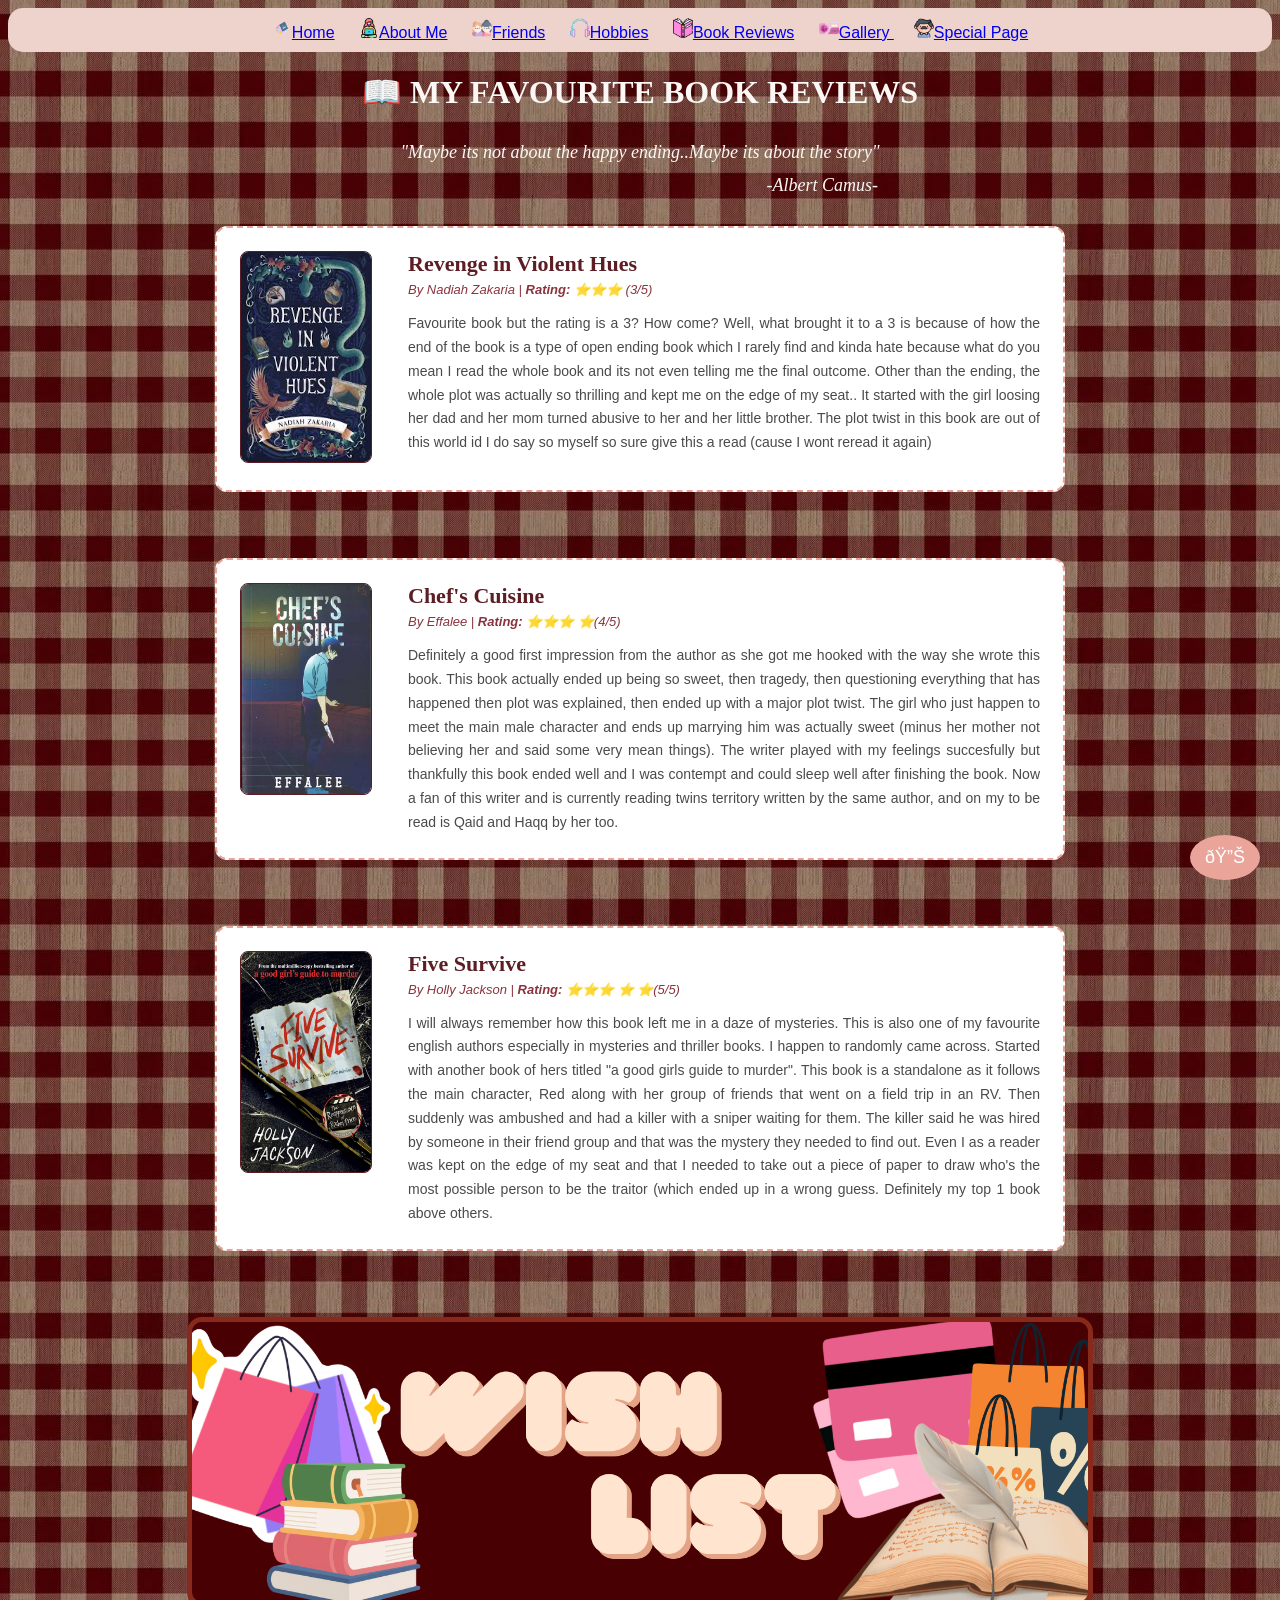
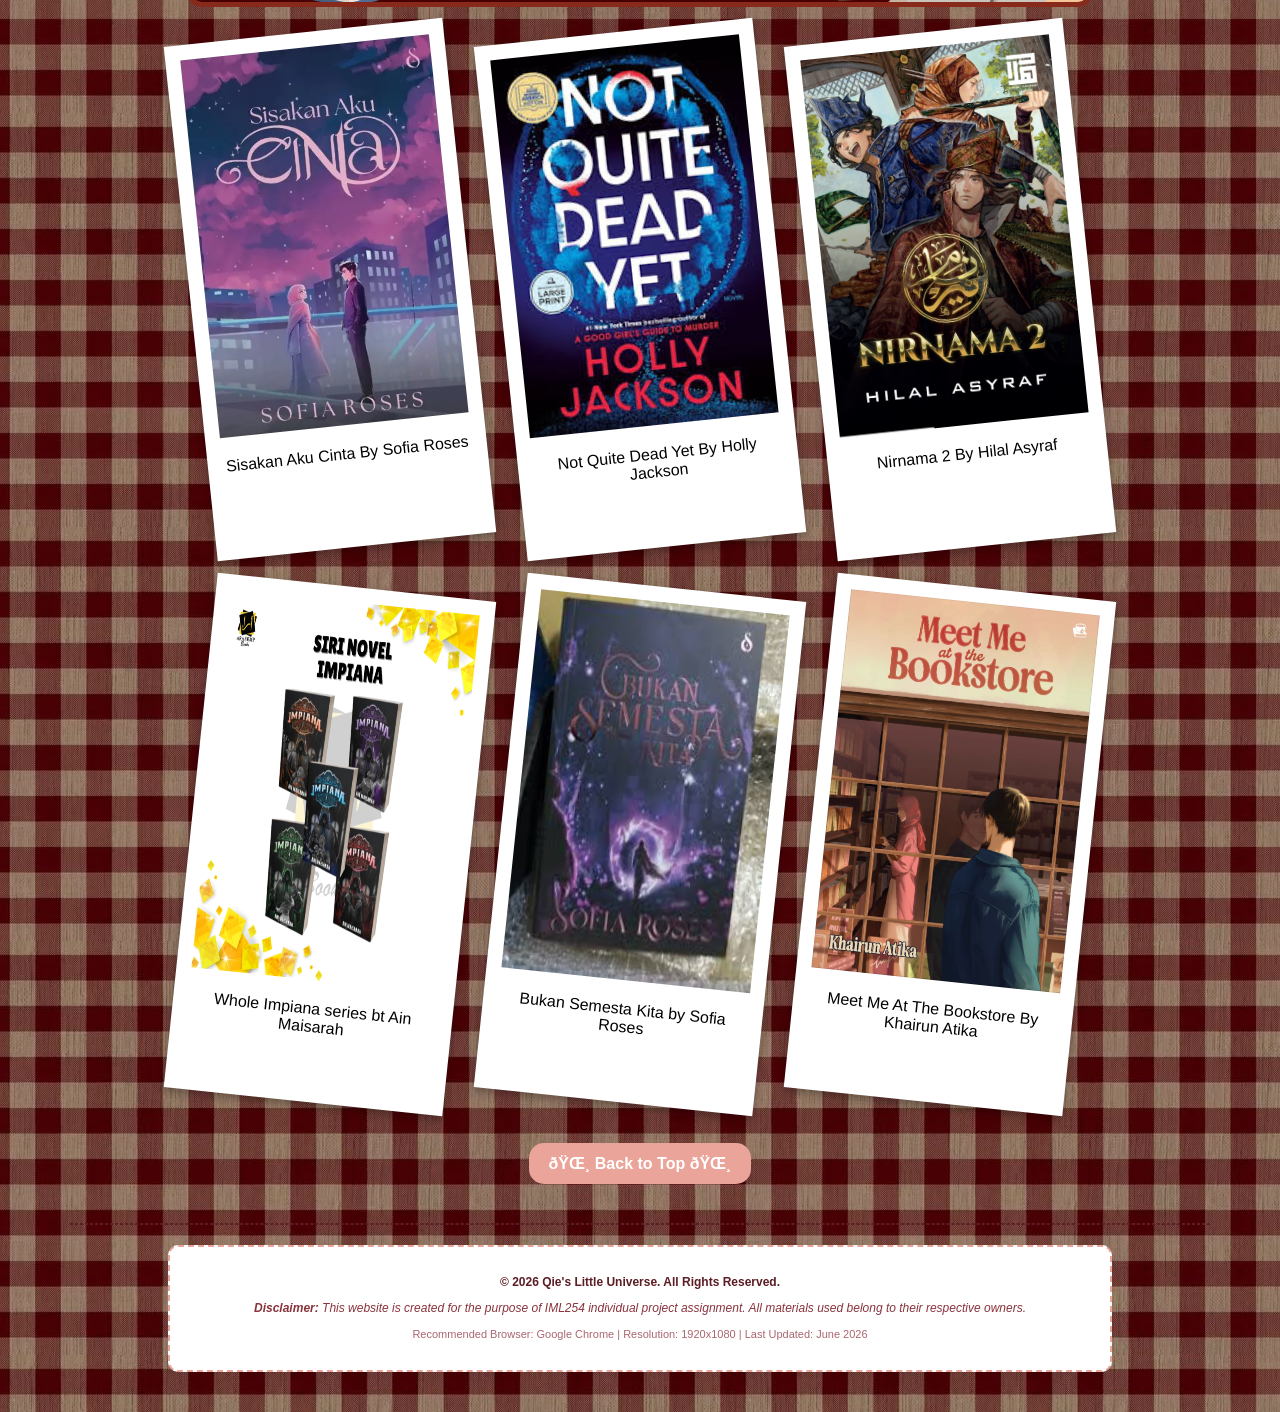
<file: books&review.html>
<!DOCTYPE html>
<html>

<link rel="stylesheet" type="text/css" href="style.css">
<head>
<a id="top"></a>
<div style="
background-color:#eed2cc;
padding:10px;
border-radius:15px;
justify-content:center;
display:flex;
align-items:center;">

	  <align-center>
		<a href="index.html" style="margin-left:20px"><img src="construction.png" width="20px">Home</a>
		 <a href="aboutme.html" style="margin-left:20px"><img src="digital-nomad.png" width="20px">About Me</a>
      	 	 <a href="friends.html" style="margin-left:20px;"><img src="bff.png" width="20px">Friends</a>
      	 	 <a href="hobby.html" style="margin-left:20px;"><img src="headphones.png" width="20px">Hobbies</a>
		<a href="books&review.html" style="margin-left:20px;"><img src="open-book.png" width="20px">Book Reviews</a>
       	 	<a href="gallery.html" style="margin-left:20px;"><img src="photo-camera.png" width="20px">Gallery </a>
       	 	<a href="dad.html" style="margin-left:20px;"><img src="man.png" width="20px">Special Page</a>
	</align-center>
</div>
	<title>Bookies&Reviews</title>
	<meta charset='utf-8'/>
</head>
<body>

<body style="
background-image:url('stripe2.jfif');
background-position:100%;">
</body>

<center>
<h1 style="font-family: 'Georgia', serif; color: #FBF7F4">
    &#128214; MY FAVOURITE BOOK REVIEWS</h1>

<pre class="albert-quote"><i>"Maybe its not about the happy ending..Maybe its about the story"
                                                                                 -Albert Camus-</i></pre>
</center>

<table align="center" width="850" class="book-box" style="background-color: #FFFFFF; border: 2px dashed #EAA499; border-radius: 12px; padding: 20px; margin-bottom: 30px;">
    <tr>
        <td width="150" valign="top">
            <img src="b&r/book1.jpg" width="130" height="210" class="book-img" style="border-radius: 8px; border: 1px solid #5C1D24;" />
        </td>
        
        <td valign="top" style="font-family: sans-serif; padding-left: 15px; text-align: left;">
            <h3 style="color: #5C1D24; font-family: 'Georgia', serif; font-size: 22px; margin: 0 0 5px 0;">Revenge in Violent Hues</h3>
            <div style="font-size: 13px; color: #8A333C; margin-bottom: 15px; font-style: italic;">
                By Nadiah Zakaria | <strong>Rating:</strong> &#11088;&#11088;&#11088; (3/5)
            </div>
            <p style="font-size: 14px; color: #4A4A4A; line-height: 1.7; margin: 0; text-align: justify;">
                Favourite book but the rating is a 3? How come? Well, what brought it to a 3 is because of how the end of the book is a type of open ending book which I rarely find and kinda hate because what do you 
mean I read the whole book and its not even telling me the final outcome. Other than the ending, the whole plot was actually so thrilling and kept me on the edge of my seat.. It started with the girl loosing her dad 
and her mom turned abusive to her and her little brother. The plot twist in this book are out of this world id I do say so myself so sure give this a read (cause I wont reread it again)
            </p>
        </td>
    </tr>
</table>

<br>
<br>


<table align="center" width="850" class="book-box" style="background-color: #FFFFFF; border: 2px dashed #EAA499; border-radius: 12px; padding: 20px; margin-bottom: 30px;">
    <tr>
        <td width="150" valign="top">
            <img src="b&r/book2.jpg" width="130" height="210" class="book-img" style="border-radius: 8px; border: 1px solid #5C1D24;" />
        </td>
        
        <td valign="top" style="font-family: sans-serif; padding-left: 15px; text-align: left;">
            <h3 style="color: #5C1D24; font-family: 'Georgia', serif; font-size: 22px; margin: 0 0 5px 0;">Chef's Cuisine</h3>
            <div style="font-size: 13px; color: #8A333C; margin-bottom: 15px; font-style: italic;">
                By Effalee | <strong>Rating:</strong> &#11088;&#11088;&#11088; &#11088;(4/5)
            </div>
            <p style="font-size: 14px; color: #4A4A4A; line-height: 1.7; margin: 0; text-align: justify;">
                Definitely a good first impression from the author as she got me hooked with the way she wrote this book. This book actually ended up being so sweet, then tragedy, then questioning everything that has happened
then plot was explained, then ended up with a major plot twist. The girl who just happen to meet the main male character and ends up marrying him was actually sweet (minus her mother not believing her and said some very
mean things). The writer played with my feelings succesfully but thankfully this book ended well and I was contempt and could sleep well after finishing the book. Now a fan of this writer and is currently reading twins territory
written by the same author, and on my to be read is Qaid and Haqq by her too.
            </p>
        </td>
    </tr>
</table>

<br>
<br>


<table align="center" width="850" class="book-box" style="background-color: #FFFFFF; border: 2px dashed #EAA499; border-radius: 12px; padding: 20px; margin-bottom: 30px;">
    <tr>
        <td width="150" valign="top">
            <img src="b&r/book4.jpg" width="130" height="220" class="book-img" style="border-radius: 8px; border: 1px solid #5C1D24;" />
        </td>
        
        <td valign="top" style="font-family: sans-serif; padding-left: 15px; text-align: left;">
            <h3 style="color: #5C1D24; font-family: 'Georgia', serif; font-size: 22px; margin: 0 0 5px 0;">Five Survive</h3>
            <div style="font-size: 13px; color: #8A333C; margin-bottom: 15px; font-style: italic;">
                By Holly Jackson | <strong>Rating:</strong> &#11088;&#11088;&#11088; &#11088; &#11088;(5/5)
            </div>
            <p style="font-size: 14px; color: #4A4A4A; line-height: 1.7; margin: 0; text-align: justify;">
                I will always remember how this book left me in a daze of mysteries. This is also one of my favourite english authors especially in mysteries and thriller books. I happen to randomly came across. Started with another book of hers titled "a good girls guide to murder".
This book is a standalone as it follows the main character, Red along with her group of friends that went on a field trip in an RV. Then suddenly was ambushed and had a killer with a sniper waiting for them. The killer said he was hired by someone in their friend group and that
was the mystery they needed to find out. Even I as a reader was kept on the edge of my seat and that I needed to take out a piece of paper to draw who's the most possible person to be the traitor (which ended up in a wrong guess. Definitely my top 1 book above others.
            </p>
        </td>
    </tr>
</table>

<br>
<br>

<center>
<image src="b&r/wish.png" 
height="280";
width:"1230";
style="border: 5px solid #872A1C;
border-radius: 15px">

<div style="
display:flex;
justify-content:center;
gap:30px;
margin-top:20px;">

<div class="polaroid2 tilt-left">
<a href="https://www.smobookstores.com/products/-semesta-publication-sisakan-aku-cinta" target="_blank">
        <img src="b&r/wish2.jpg"style="height:380px;width:250px;">
</a>
        <p>Sisakan Aku Cinta By Sofia Roses</p>

    </div>

<div class="polaroid2 tilt-left">
<a href="https://mphonline.com/products/not-quite-dead-yet-uk?srsltid=AfmBOopqDGOQp9rXPDXaJgfiqTN4UT0CuqtiMzJ0oZJ_4gd8ridB0OcQ" target="_blank">
        <img src="b&r/wish1.jpg" style="height:380px;width:250px;">
</a>
        <p>Not Quite Dead Yet By Holly Jackson</p>
    </div>

<div class="polaroid2 tilt-left">
<a href="https://www.imanshoppe.com/products/nirnama-2-by-hilal-asyraf?srsltid=AfmBOoqfV5PnSG9bTiX0wlSrct9lfsfdniB5tIwpJyFW3LDrjrp1din1" target="_blank">
        <img src="b&r/wish3.jpg"style="height:380px;width:250px;">
</a>
        <p>Nirnama 2 By Hilal Asyraf</p>
    </div>

</div>

<br>

<div style="
display:flex;
justify-content:center;
gap:30px;
margin-top:20px;">

<div class="polaroid2 tilt-right">
<a href="https://shopee.com.my/NOVEL-IMPIANA-THE-WANNABABES-AIN-MAISARAH-PAKEJ-EXCLUSIVE-ready-stock-i.9456630.23445376460" target="_blank">
        <img src="b&r/wish4.jpg"style="height:380px;width:250px;">
</a>
        <p>Whole Impiana series bt Ain Maisarah</p>

    </div>

<div class="polaroid2 tilt-right">
<a href="https://shopee.com.my/Novel-Bukan-Semesta-Kita-karya-Sofia-Roses-i.835785572.54459609842" target="_blank">
        <img src="b&r/wish5.jpg" style="height:380px;width:250px;">
</a>
        <p>Bukan Semesta Kita by Sofia Roses</p>
    </div>

<div class="polaroid2 tilt-right">
<a href="https://www.imanshoppe.com/products/meet-me-at-the-bookstore-by-khairun-atika-kamsan?srsltid=AfmBOor8UN2_5crv49v7P2TbHz5jy2eRwiOpGglZAeqs0FmdE9DOLDNU" target="_blank">
        <img src="b&r/wish6.jpg"style="height:380px;width:250px;">
</a>
        <p>Meet Me At The Bookstore By Khairun Atika</p>
    </div>

</div>


<br>
<br>
<center>
<p><a href="#top" style="
background-color:#EAA499;
color:white;
padding:12px 20px;
border-radius:15px;
text-decoration:none;
font-weight:bold;">
🌸 Back to Top 🌸
</a></p>
</center>

<hr style="border: 1px dashed #5C1D24; width: 90%; margin: 50px auto 20px auto;">

<div style="background-color: #FFFFFF; border: 2px dashed #EAA499; border-radius: 10px; max-width: 900px; margin: 0 auto 40px auto; padding: 20px; text-align: center; font-family: sans-serif; font-size: 12px; color: #5C1D24; line-height: 1.8; box-shadow: 0px 4px 6px rgba(0,0,0,0.05);">
    <p style="margin: 5px 0; font-weight: bold;">
        &copy; 2026 Qie's Little Universe. All Rights Reserved.
    </p>
    <p style="margin: 5px 0; font-style: italic; color: #8A333C;">
        <strong>Disclaimer:</strong> This website is created for the purpose of IML254 individual project assignment. 
        All materials used belong to their respective owners.
    </p>
    <p style="margin: 5px 0; font-size: 11px; color: #AA666F;">
        Recommended Browser: Google Chrome | Resolution: 1920x1080 | Last Updated: June 2026
    </p>
</div>




<audio id="myAudio" src="toy.mp3" autoplay loop></audio>

<button onclick="toggleMute()" id="muteBtn"
style="
position:fixed;
bottom:20px;
right:20px;
background-color:#EAA499;
color:white;
border:none;
padding:12px 15px;
border-radius:50%;
cursor:pointer;
font-size:18px;
z-index:999;">
🔊
</button>

<script>
function toggleMute() {
    var audio = document.getElementById("myAudio");
    var btn = document.getElementById("muteBtn");

    audio.muted = !audio.muted;

    if (audio.muted) {
        btn.innerHTML = "🔇";
    } else {
        btn.innerHTML = "🔊";
    }
}
</script>

</body>
</html>
</file>
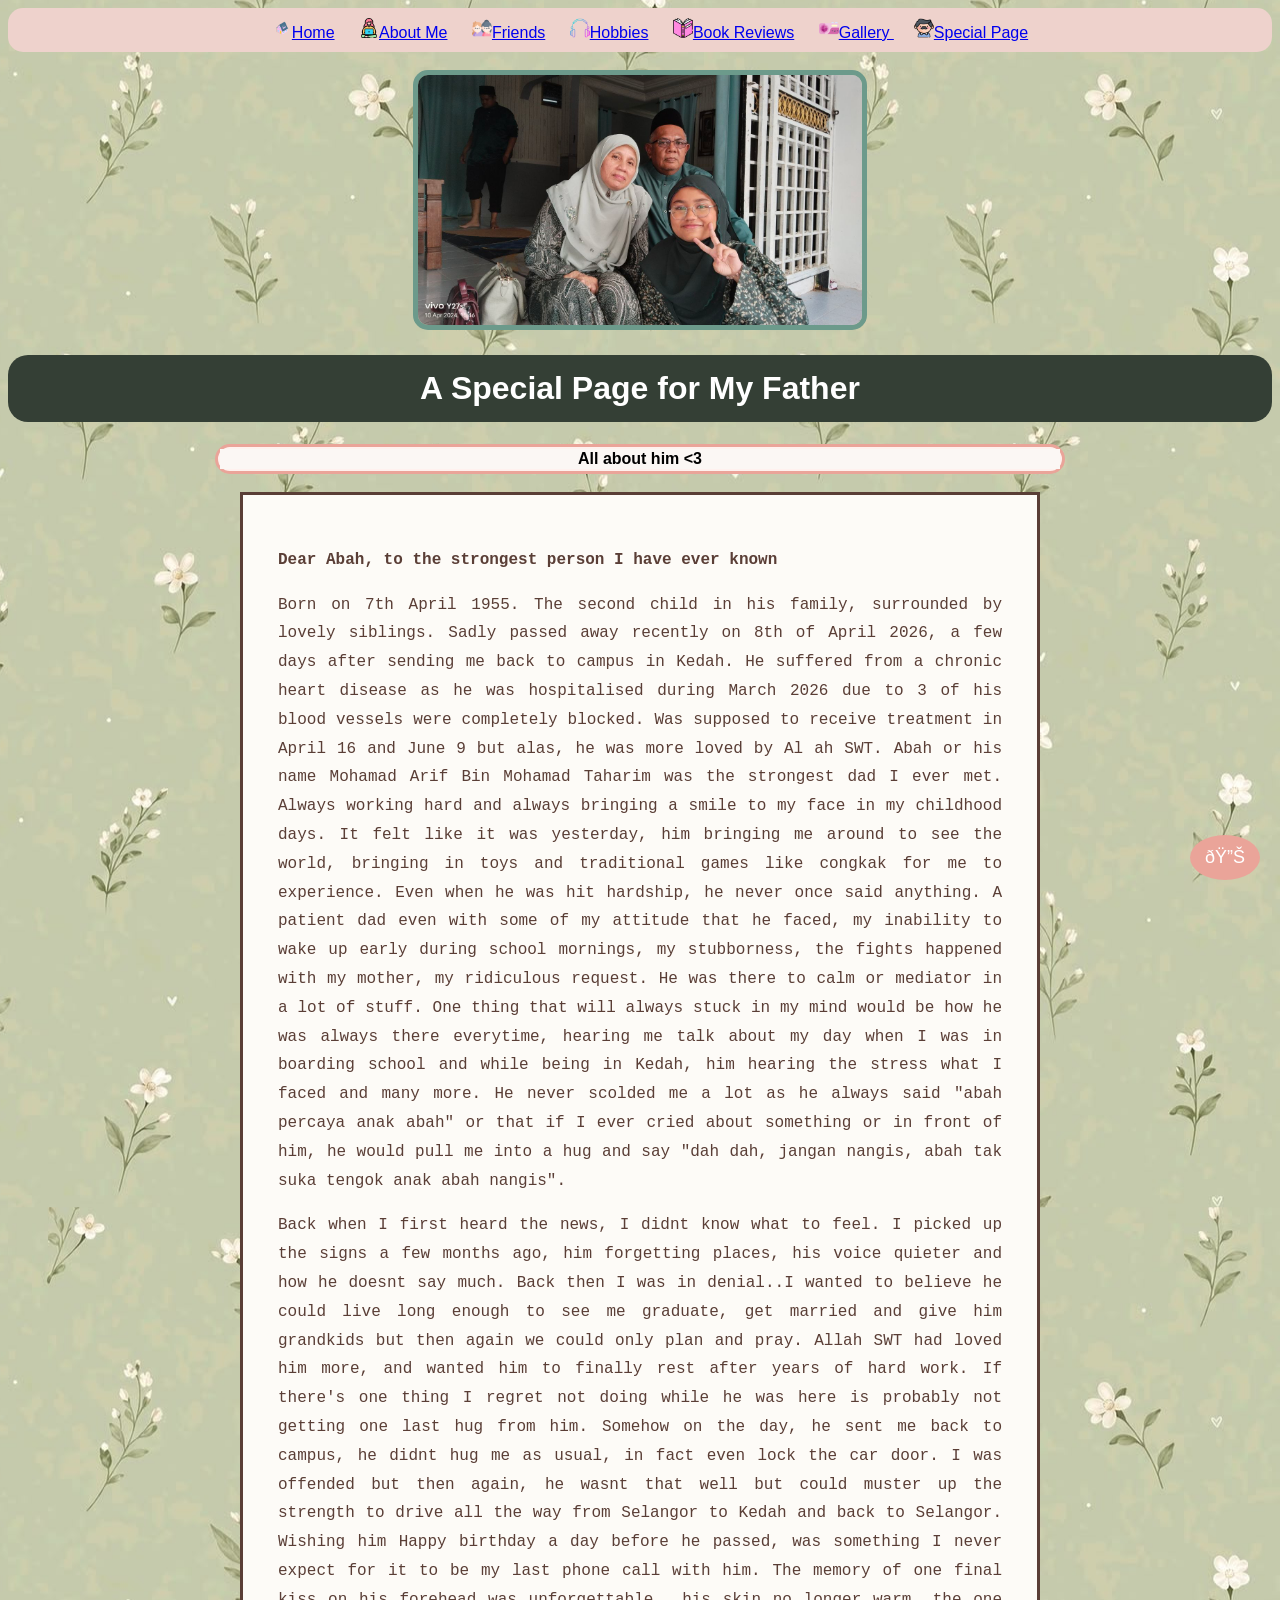
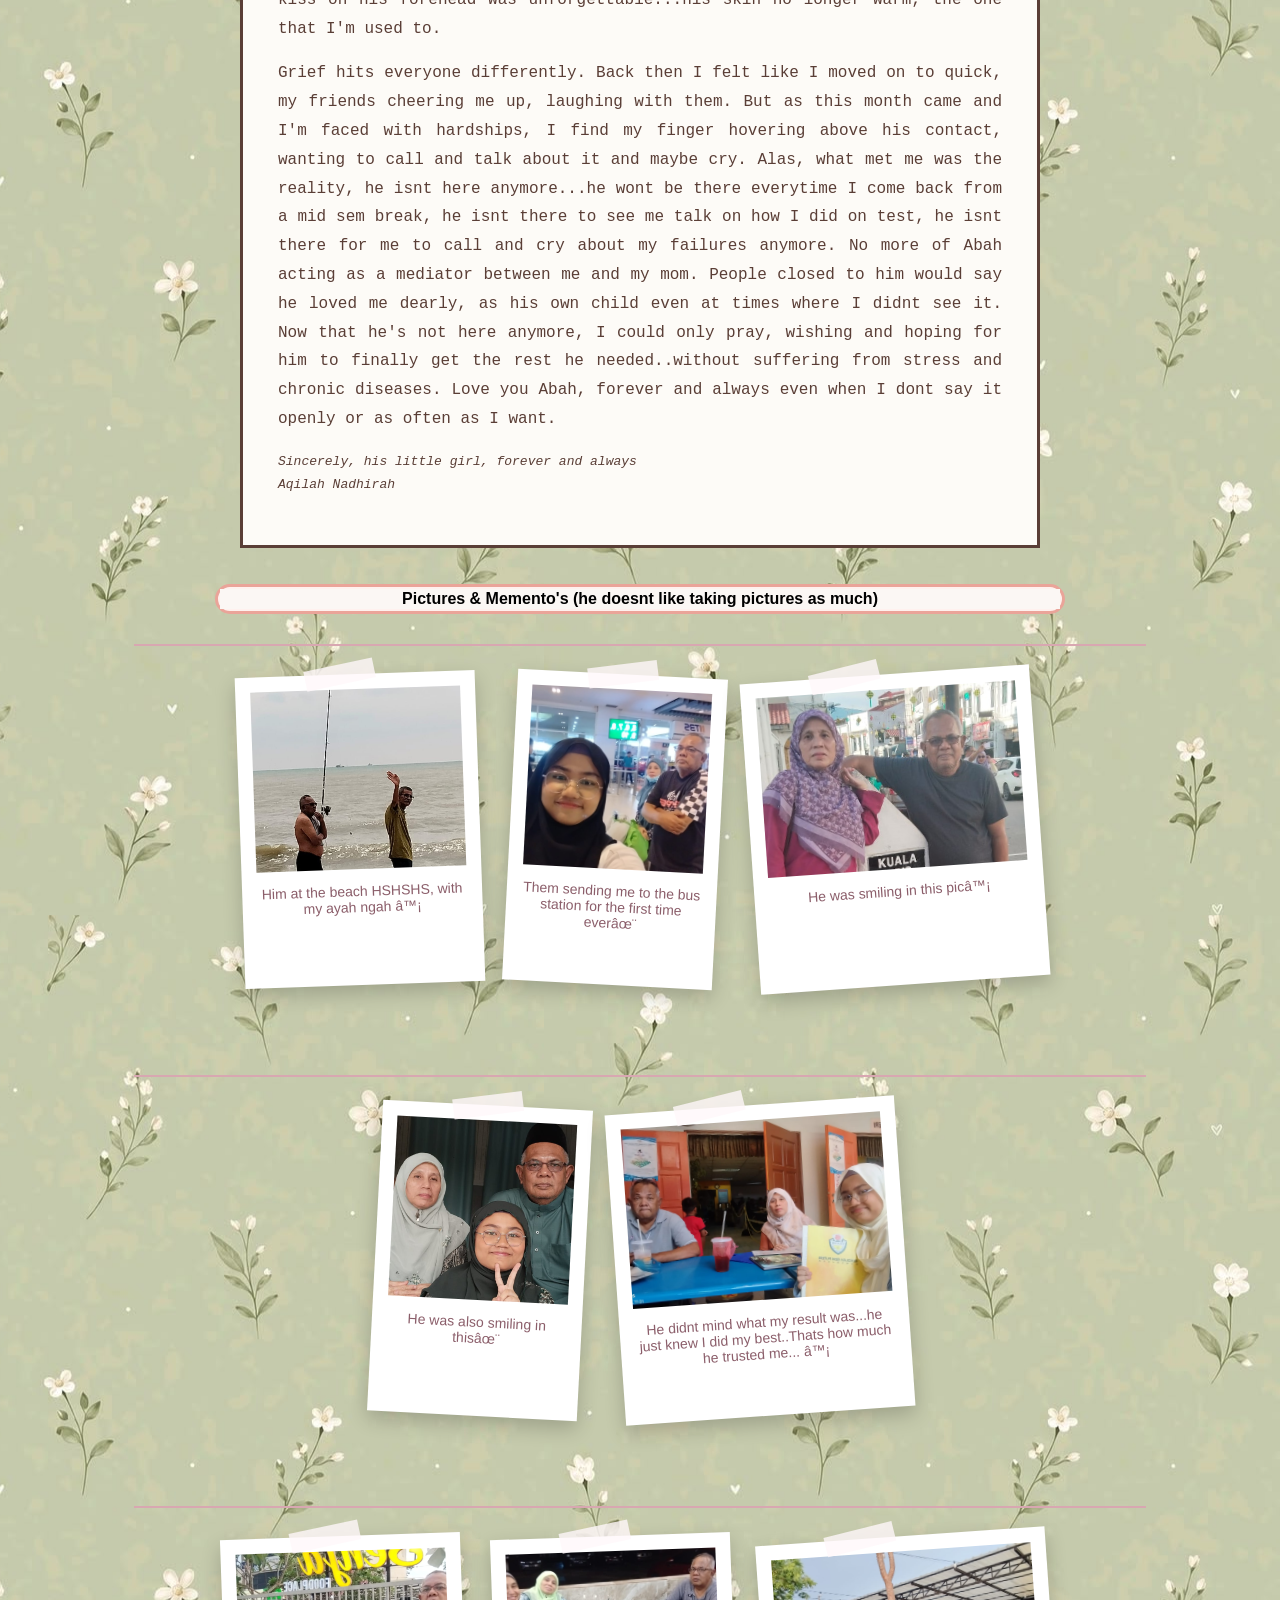
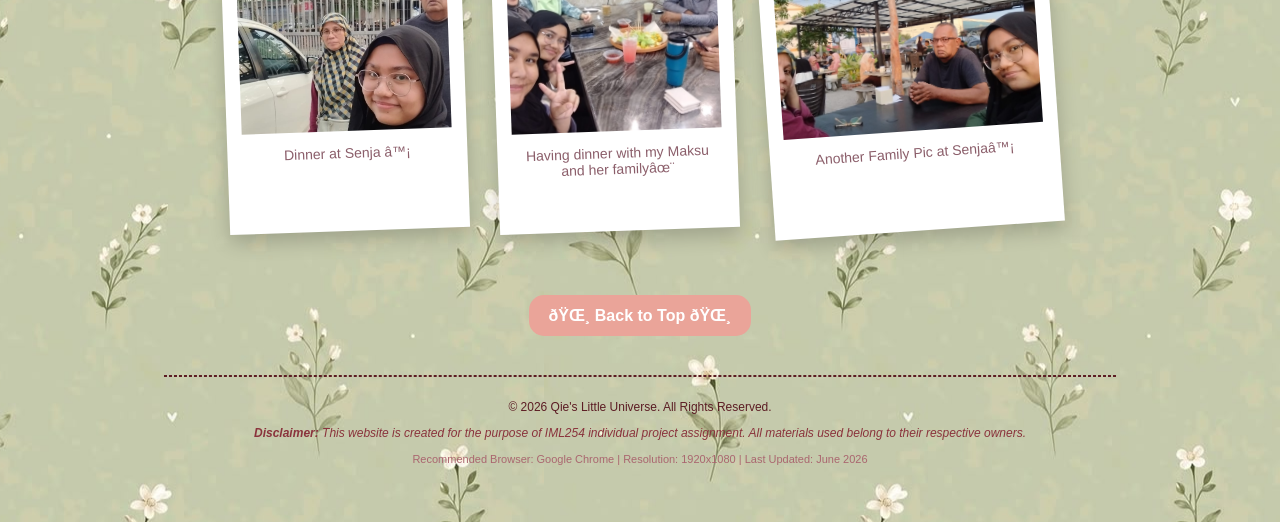
<file: dad.html>
<!DOCTYPE html>
<html>

<head>

<link rel="stylesheet" type="text/css" href="style.css">

<a id="top"></a>
<div style="
background-color:#eed2cc;
padding:10px;
border-radius:15px;
justify-content:center;
display:flex;
align-items:center;">

	  <align-center>
		<a href="index.html" style="margin-left:20px"><img src="construction.png" width="20px">Home</a>
		 <a href="aboutme.html" style="margin-left:20px"><img src="digital-nomad.png" width="20px">About Me</a>
      	 	 <a href="friends.html" style="margin-left:20px;"><img src="bff.png" width="20px">Friends</a>
      	 	 <a href="hobby.html" style="margin-left:20px;"><img src="headphones.png" width="20px">Hobbies</a>
		<a href="books&review.html" style="margin-left:20px;"><img src="open-book.png" width="20px">Book Reviews</a>
       	 	<a href="gallery.html" style="margin-left:20px;"><img src="photo-camera.png" width="20px">Gallery </a>
       	 	<a href="dad.html" style="margin-left:20px;"><img src="man.png" width="20px">Special Page</a>
	</align-center>
</div>

	<title>Special Page</title>
	<meta charset='utf-8'/>
</head>
<body>

<body style="
background-image:url('green.jfif');
background-repeat:repeat;
background-position:100%;">

<br>
<center>
<image src="dad/fam.jpg" 
height="250"
style="border: 5px solid #6c9a8b;
border-radius: 15px">

<h1 style="background-color:#343F35;
color:#FFFFFF;
padding:15px;
border-radius:20px;">
A Special Page for My Father
</h1>
</center>

<center>
<table style=" width:850px;
border:3px solid #EAA499;
border-radius:15px;
background-color:#FFF1EE;">

<tr style="background-color:#fbf7f4; border:3px solid #EAA499;
border-radius:15px" >
    <th colspan="2">All about him <3</th>
</tr>
</table>
<br>

<table style="width: 85%; max-width: 800px; margin: 0 auto; border-collapse: collapse; border: 3px solid #5A3E36; background-color: #FDFBF7;border-radius: 10px;">
  <tr>
    <td style="padding: 35px; text-align: justify; line-height: 1.8; color: #5A3E36; font-family: 'Courier New', monospace; white-space: normal;">
        <p><strong>Dear Abah, to the strongest person I have ever known</strong></p>
        <p>	Born on 7th April 1955. The second child in his family, surrounded by lovely siblings. Sadly passed away recently on 8th of April 2026, a few days after sending me back to campus in Kedah. He suffered from a chronic heart disease as
he was hospitalised during March 2026 due to 3 of his blood vessels were completely blocked. Was supposed to receive treatment in April 16 and June 9 but alas, he was more loved by Al
ah SWT. Abah or his name Mohamad Arif Bin Mohamad Taharim
was the strongest dad I ever met. Always working hard and always bringing a smile to my face in my childhood days. It felt like it was yesterday, him bringing me around to see the world, bringing in toys and traditional games like congkak for me to experience.
Even when he was hit hardship, he never once said anything. A patient dad even with some of my attitude that he faced, my inability to wake up early during school mornings, my stubborness, the fights happened with my mother, my ridiculous request. He was 
there to calm or mediator in a lot of stuff. One thing that will always stuck in my mind would be how he was always there everytime, hearing me talk about my day when I was in boarding school and while being in Kedah, him 
hearing the stress what I faced and many more. He never scolded me a lot as he always said "abah percaya anak abah" or that if I ever cried about something or in front of him, he would pull me into a hug and say "dah dah, jangan nangis, abah tak suka tengok
anak abah nangis".</p>
       <p>	Back when I first heard the news, I didnt know what to feel. I picked up the signs a few months ago, him forgetting places, his voice quieter and how he doesnt say much. Back then I was in denial..I wanted to believe he could live long enough to see me 
graduate, get married and give him grandkids but then again we could only plan and pray. Allah SWT had loved him more, and wanted him to finally rest after years of hard work. If there's one thing I regret not doing while he was here is probably not getting
one last hug from him. Somehow on the day, he sent me back to campus, he didnt hug me as usual, in fact even lock the car door. I was offended but then again, he wasnt that well but could muster up the strength to drive all the way from Selangor to Kedah and back
to Selangor. Wishing him Happy birthday a day before he passed, was something I never expect for it to be my last phone call with him. The memory of one final kiss on his forehead was unforgettable...his skin no longer warm, the one that I'm used to. </p>
       <p>	Grief hits everyone differently. Back then I felt like I moved on to quick, my friends cheering me up, laughing with them. But as this month came and I'm faced with hardships, I find my finger hovering above his contact, wanting to call and talk about it and maybe cry.
Alas, what met me was the reality, he isnt here anymore...he wont be there everytime I come back from a mid sem break, he isnt there to see me talk on how I did on test, he isnt there for me to call and cry about my failures anymore. No more of Abah acting as a mediator between
me and my mom. People closed to him would say he loved me dearly, as his own child even at times where I didnt see it. Now that he's not here anymore, I could only pray, wishing and hoping for him to finally get the rest he needed..without suffering from stress and chronic diseases.
Love you Abah, forever and always even when I dont say it openly or as often as I want. </p>

<pre><i>Sincerely, his little girl, forever and always
Aqilah Nadhirah</i></pre>
    </td>
</tr>
</table>


<br>
<br>

<center>
<table style=" width:850px;
border:3px solid #EAA499;
border-radius:15px;
background-color:#FFF1EE;">

<tr style="background-color:#fbf7f4; border:3px solid #EAA499;
border-radius:15px" >
    <th colspan="2">Pictures & Memento's (he doesnt like taking pictures as much)</th>
</tr>
</table>

<div class="line">

    <div class="hang polaroid">
        <img src="dad/beachfather.jpg">
        <p class="caption">Him at the beach HSHSHS, with my ayah ngah ♡</p>
    </div>

    <div class="hang polaroid small">
        <img src="dad/tbs.jpg">
        <p class="caption">Them sending me to the bus station for the first time ever✨</p>
    </div>

    <div class="hang polaroid big">
        <img src="dad/fave p.jpg">
        <p class="caption">He was smiling in this pic♡</p>
    </div>
</div>

<div class="line">
    <div class="hang polaroid small">
        <img src="dad/raya2024.jpg">
        <p class="caption">He was also smiling in this✨</p>
    </div>

 <div class="hang polaroid big">
        <img src="dad/spm24.jpg">
        <p class="caption">He didnt mind what my result was...he just knew I did my best..Thats how much he trusted me... ♡</p>
    </div>
</div>

<div class="line">

    <div class="hang polaroid">
        <img src="dad/fam2.jpg">
        <p class="caption">Dinner at Senja ♡</p>
    </div>

    <div class="hang polaroid nig">
        <img src="dad/wmaksu.jpg">
        <p class="caption">Having dinner with my Maksu and her family✨</p>
    </div>

    <div class="hang polaroid big">
        <img src="dad/fam1.jpg">
        <p class="caption">Another Family Pic at Senja♡</p>
    </div>
</div>

<center>
<p><a href="#top" style="
background-color:#EAA499;
color:white;
padding:12px 20px;
border-radius:15px;
text-decoration:none;
font-weight:bold;">
🌸 Back to Top 🌸
</a></p>
</center>

<hr style="border: 1px dashed #5C1D24; width: 950px; margin: 50px auto 20px auto;">

<div style="text-align: center; font-family: sans-serif; font-size: 12px; color: #5C1D24; line-height: 1.8; padding-bottom: 40px;">
    <p style="margin: 5px 0;">
        &copy; 2026 Qie's Little Universe. All Rights Reserved.
    </p>
    <p style="margin: 5px 0; font-style: italic; color: #8A333C;">
        <strong>Disclaimer:</strong> This website is created for the purpose of IML254 individual project assignment. 
        All materials used belong to their respective owners.
    </p>
    <p style="margin: 5px 0; font-size: 11px; color: #AA666F;">
        Recommended Browser: Google Chrome | Resolution: 1920x1080 | Last Updated: June 2026
    </p>
</div>

<audio id="myAudio" src="powfu.mp3" autoplay loop></audio>

<button onclick="toggleMute()" id="muteBtn"
style="
position:fixed;
bottom:20px;
right:20px;
background-color:#EAA499;
color:white;
border:none;
padding:12px 15px;
border-radius:50%;
cursor:pointer;
font-size:18px;
z-index:999;">
🔊
</button>

<script>
function toggleMute() {
    var audio = document.getElementById("myAudio");
    var btn = document.getElementById("muteBtn");

    audio.muted = !audio.muted;

    if (audio.muted) {
        btn.innerHTML = "🔇";
    } else {
        btn.innerHTML = "🔊";
    }
}
</script>
</body>
</html>
</file>
<file: style.css>
.albert-quote {
    font-family: 'Georgia', serif;
    color: #FBF7F4;       
    font-size: 18px;       
    text-align: center;    
    line-height: 1.8;      
    margin: 25px 0;        
    font-style: italic;   
}

.book-box {
    background-color: #FFFFFF;
    border: 2px dashed #EAA499;
    border-radius: 12px;
    padding: 20px;
    margin-bottom: 30px;
}


.book-img {
    border-radius: 8px;
    border: 1px solid #5C1D24;
    transition: transform 0.3s ease; 
}

.book-img:hover {
    transform: scale(1.05);
}


.footer-section {
    background-color: #3d1418; 
    border: 1px solid #5C1D24;  
    border-radius: 10px;       
    padding: 20px;             
    margin: 50px auto 20px auto; 
    width: 810px;              
    max-width: 90%;            
    text-align: center;
    font-family: 'Segoe UI', Tahoma, Geneva, Verdana, sans-serif;
    color: #FBF7F4 !important;    
    font-size: 12px;
    line-height: 1.8;
}

.footer-section p {
    color: #FBF7F4 !important;
    margin: 8px 0;
}

.footer-section strong {
    color: #EAA499 !important;            
    letter-spacing: 1px;
}

.polaroid2{
    width: 250px;
    height:380;
    background: white;
    padding: 15px 15px 50px 15px;
    box-shadow: 0 4px 10px rgba(0,0,0,0.3);
    text-align: center;
}

.tilt-left:hover {
    transform: rotate(-5deg) scale(1.05);
}

.tilt-right:hover {
    transform: rotate(5deg) scale(1.05);
}

.slider{
    width:600px;
    height:300px;
    overflow:hidden;
    margin:auto;
    border-radius:15px;
    box-shadow:0 4px 10px rgba(0,0,0,0.3);
    background:#fff0f5;
}

.slides{
    display:flex;
    width:400%;
    animation:slide 12s infinite;
}

.slide{
    width:100%;
    flex-shrink:0;
}

.slide img{
    width:100%;
    height:100%;
    object-fit:contain;
}

@keyframes slide{

    0%   { transform: translateX(0%); }
    20%  { transform: translateX(0%); }

    25%  { transform: translateX(-100%); }
    45%  { transform: translateX(-100%); }

    50%  { transform: translateX(-200%); }
    70%  { transform: translateX(-200%); }

    75%  { transform: translateX(-300%); }
    95%  { transform: translateX(-300%); }

    100% { transform: translateX(0%); }
}

      body{
            background:#FFE4EC;
        }

        .gallery{
            display:flex;
            justify-content:center;
            flex-wrap:wrap;
            gap:40px;
            padding:30px;
        }

        .polaroid{
            width:220px;
            background:#FFFFFF;
            padding:15px 15px 50px;
            box-shadow:0 8px 20px #00000033;
            text-align:center;
            position:relative;
            transition:0.3s;
        }

        .polaroid img{
            width:100%;
            height:200px;
            object-fit:cover;
        }

        .tilt-left{
            transform:rotate(-6deg);
            z-index:1;
        }

        .tilt-right{
            transform:rotate(6deg);
            z-index:2;
        }

        .polaroid:hover{
            transform:scale(1.08) rotate(0deg);
            z-index:10;
        }

        .polaroid::before{
            content:"";
            position:absolute;
            top:-10px;
            left:70px;
            width:70px;
            height:20px;
            background:#FFF8FB;
            transform:rotate(-10deg);
            opacity:0.8;
        }

body{
    background:#FFE4EC;
}

.gallery{
    display:flex;
    gap:20px;
    justify-content:center;
    flex-wrap:wrap;
}

.thumb{
    width:600px;
    height:300px;
    object-fit:cover;
    cursor:pointer;
    border-radius:10px;
    box-shadow:0 8px 20px #00000033;
    transition:0.3s;
}

.thumb:hover{
    transform:scale(1.05);
}

#lightbox{
    display:none;
    position:fixed;
    top:0;
    left:0;
    width:100vw;
    height:100vh;
    background:#2b0b14cc;
    justify-content:center;
    align-items:center;
    flex-direction:column;
    cursor:pointer;
}

#lightbox img{
    max-width:90vw;
    max-height:80vh;
    border-radius:15px;
    box-shadow:0 10px 25px #00000066;
}

#lightbox-caption{
    color:#FFFFFF;
    margin-top:15px;
    font-size:18px;
    font-family:Arial;
}

body{
    background:#FFE4EC;
    font-family:Arial;
}

/* STRING LINE */
.line{
    display:flex;
    justify-content:center;
    gap:30px;
    padding:60px;
    position:relative;
    flex-wrap:wrap;
}

.line::before{
    content:"";
    position:absolute;
    top:30px;
    left:10%;
    width:80%;
    height:2px;
    background:#D8A7B1;
}

/* POLAROID BASE */
.polaroid{
    width:210px;
    background:#FFFFFF;
    padding:15px 15px 40px;
    box-shadow:0 8px 20px #00000033;
    text-align:center;
    position:relative;
    transform:rotate(-2deg);
    transition:0.3s;
    cursor:pointer;
}

/* SIZE VARIATIONS */
.small{
    width:180px;
    transform:rotate(3deg);
}

.big{
    width:260px;
    transform:rotate(-4deg);
}

/* IMAGE */
.polaroid img{
    width:100%;
    height:180px;
    object-fit:cover;
}

/* CAPTION */
.caption{
    margin-top:10px;
    font-size:14px;
    color:#8B5E6A;
}

/* HOVER EFFECT */
.polaroid:hover{
    transform:scale(1.08) rotate(0deg);
    z-index:10;
}
</file>
